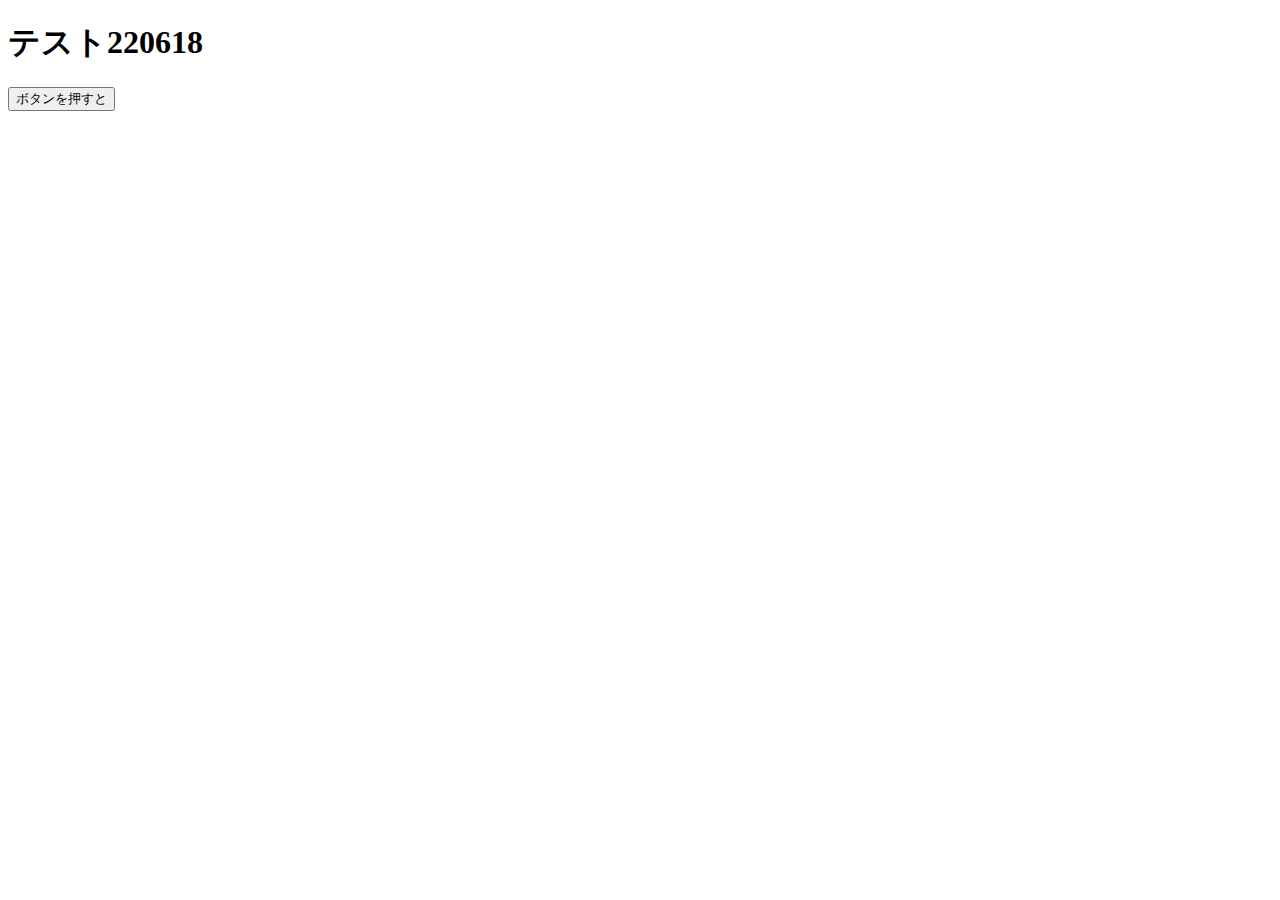
<file: test220618.html>
<!DOCTYPE html>
<html>
    <head>
        <meta charset="UTF-8">
        <meta name="viewport" content="width=device-width, initial-scale=1">

        <title>テスト220618</title>       
    </head>
    <body>

        <!-- Ractive -->
        <section id ='containar'></section>
        <script type='text/ractive' id ='template'>
            <h1>テスト220618</h1>
            <button on-click='health'>ボタンを押すと</button>
            <p>{{re}}</p>


        </script>
        <!-- Ractive -->

        <script src="js/ractive.js"></script>
        <script type="text/javascript" src="js/test220618.js"></script>
       
    </body>
</html>
</file>
